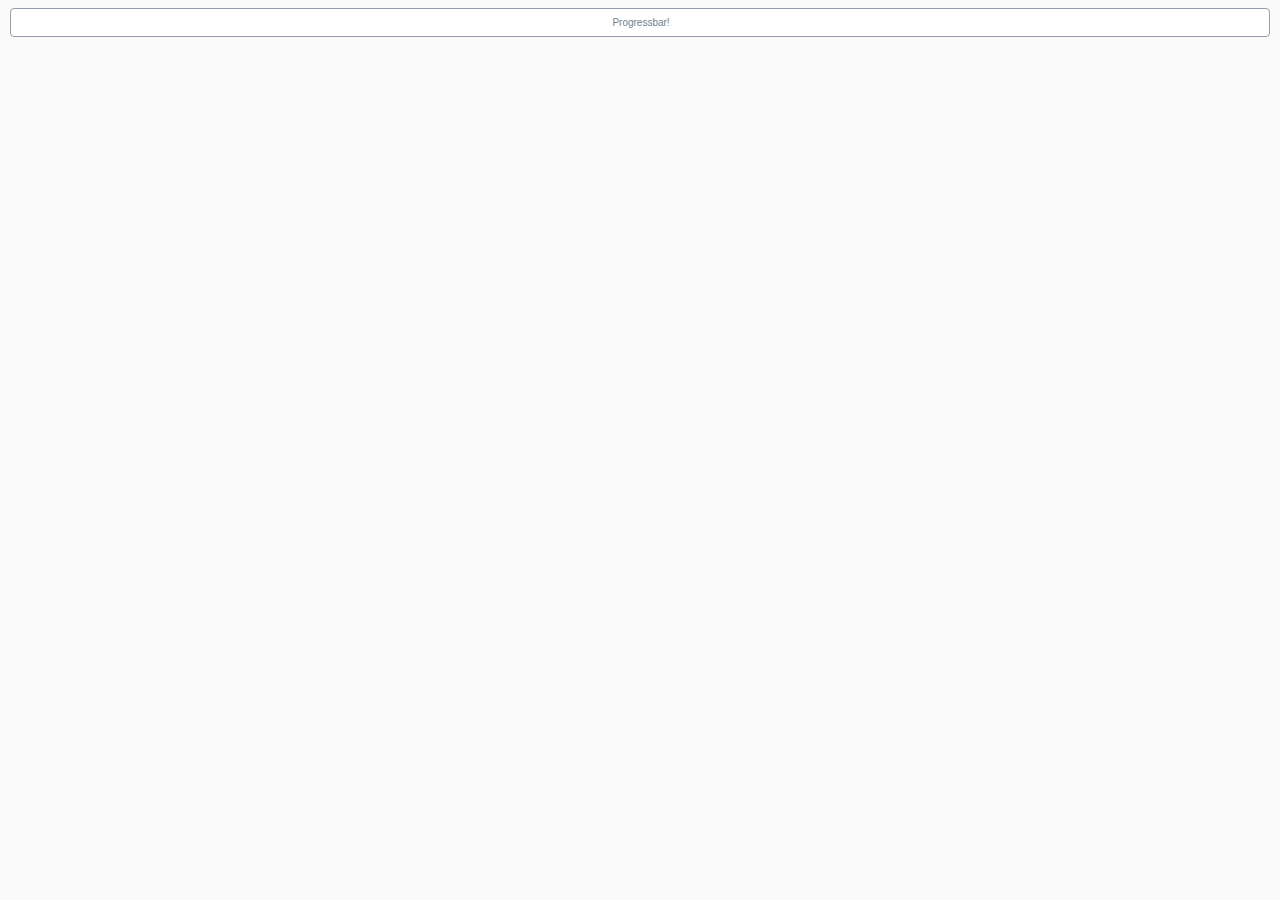
<file: index.html>
﻿<html>
<head>
	<meta http-equiv="Content-Type" content="text/html; charset=utf-8">
	
	<link rel="stylesheet" href="style.css" type="text/css" media="screen">
	<script src="js/jstools.js" type="text/javascript" charset="utf-8"></script>
	<!--<script src="http://raphaeljs.com/raphael.js" type="text/javascript" charset="utf-8"></script>-->
	<script src="js/raphael.js" type="text/javascript" charset="utf-8"></script>
	
	<script src="js/jquery/jquery.js" type="text/javascript" charset="utf-8"></script>
	<script src="js/jquery/jquery.progressbar.js" type="text/javascript" charset="utf-8"></script>
	<script src="js/jquery/jquery.asyncqueue.js" type="text/javascript" charset="utf-8"></script>
	
	<script src="js/Color.js" type="text/javascript" charset="utf-8"></script>
	<script src="js/Polyline.js" type="text/javascript" charset="utf-8"></script>
	<script src="js/ActivityImpl.js" type="text/javascript" charset="utf-8"></script>
	<script src="js/ActivitiRest.js" type="text/javascript" charset="utf-8"></script>
	<script src="js/LineBreakMeasurer.js" type="text/javascript" charset="utf-8"></script>
	<script src="js/ProcessDiagramGenerator.js" type="text/javascript" charset="utf-8"></script>
	<script src="js/ProcessDiagramCanvas.js" type="text/javascript" charset="utf-8"></script>
	
	<style type="text/css" media="screen">
		
	</style>
</head>
<body>
<div class="wrapper">
	<div id="pb1"></div>
	<div id="overlayBox" >
		<div id="diagramBreadCrumbs" class="diagramBreadCrumbs" onmousedown="return false" onselectstart="return false"></div>
		<div id="diagramHolder" class="diagramHolder"></div>
		<div class="diagram-info" id="diagramInfo"></div>
	</div>
</div>
<script language='javascript'>
var DiagramGenerator = {};
var pb1;
$(document).ready(function(){
	console.log("Initialize progress bar");
	pb1 = new $.ProgressBar({
		boundingBox: '#pb1',
		label: 'Progressbar!',
		on: {
			complete: function() {
				console.log("Progress Bar COMPLETE");
				this.set('label', 'complete!');
			},
			valueChange: function(e) {
				this.set('label', e.newVal + '%');
			}
		},
		value: 0
	});
	console.log("Progress bar inited");
	
	ProcessDiagramGenerator.options = {
		/*
		processInstanceHighLightsUrl: "./activiti-rest/process-instance.php?id={processInstanceId}",
		processDefinitionUrl: "./activiti-rest/process-difinition-diagram-layout.php?id={processDefinitionId}",
		processDefinitionByKeyUrl: "./activiti-rest/process-definition.php?id={processDefinitionKey}",
		*/
		diagramBreadCrumbsId: "diagramBreadCrumbs",
		diagramHolderId: "diagramHolder",
		diagramInfoId: "diagramInfo",
		on: {
			click: function(canvas, element, contextObject){
				// ON ELEMENT CLICK
				var mouseEvent = this;
				console.log("[CLICK] mouseEvent: %o, canvas: %o, clicked element: %o, contextObject: %o", mouseEvent, canvas, element, contextObject);
				
				if (contextObject.getProperty("type") == "callActivity") {
					var processDefinitonKey = contextObject.getProperty("processDefinitonKey");
					var processDefinitons = contextObject.getProperty("processDefinitons");
					var processDefiniton = processDefinitons[0];
					console.log("Load callActivity '" + processDefiniton.processDefinitionKey + "', contextObject: ", contextObject);
					
					// Load processDefinition
					ProcessDiagramGenerator.drawDiagram(processDefiniton.processDefinitionId);
				}
			},
			rightClick: function(canvas, element, contextObject){
				// ON ELEMENT RIGHT CLICK
				var mouseEvent = this;
				console.log("[RIGHTCLICK] mouseEvent: %o, canvas: %o, clicked element: %o, contextObject: %o", mouseEvent, canvas, element, contextObject);
			},
			canvasClick: function(canvas, element){
				// ON CANVAS RIGHT CLICK
			},
			canvasRightClick: function(canvas, element){
				// ON CANVAS RIGHT CLICK
			},
			over: function(canvas, element, contextObject){
				// ON ELEMENT OVER
				var mouseEvent = this;
				//console.log("[OVER] mouseEvent: %o, canvas: %o, clicked element: %o, contextObject: %o", mouseEvent, canvas, element, contextObject);
				
				// TODO: show tooltip-window with contextObject info
				ProcessDiagramGenerator.showActivityInfo(contextObject);
			},
			out: function(canvas, element, contextObject){
				// ON ELEMENT OUT
				var mouseEvent = this;
				//console.log("[OUT] mouseEvent: %o, canvas: %o, clicked element: %o, contextObject: %o", mouseEvent, canvas, element, contextObject);
				
				ProcessDiagramGenerator.hideInfo();
			}
		}
	};
	ActivitiRest.options = {
		/*
		processInstanceHighLightsUrl: "http://localhost/diagram-viewer/activiti-rest/process-instance.php?id={processInstanceId}&callback=?",
		processDefinitionUrl: "http://localhost/diagram-viewer/activiti-rest/process-difinition-diagram-layout.php?id={processDefinitionId}&callback=?",
		processDefinitionByKeyUrl: "http://localhost/diagram-viewer/activiti-rest/process-definition.php?id={processDefinitionKey}&callback=?",
		*/
		processInstanceHighLightsUrl: "http://luijee.ru/diagram-viewer/activiti-rest/process-instance.php?id={processInstanceId}&callback=?",
		processDefinitionUrl: "http://luijee.ru/diagram-viewer/activiti-rest/process-difinition-diagram-layout.php?id={processDefinitionId}&callback=?",
		processDefinitionByKeyUrl: "http://luijee.ru/diagram-viewer/activiti-rest/process-definition.php?id={processDefinitionKey}&callback=?"
	};
	
	
	var processDefinitionId = "techCollectionProcess";
	ProcessDiagramGenerator.drawDiagram(processDefinitionId);
});
</script>
</body>
</html>
</file>
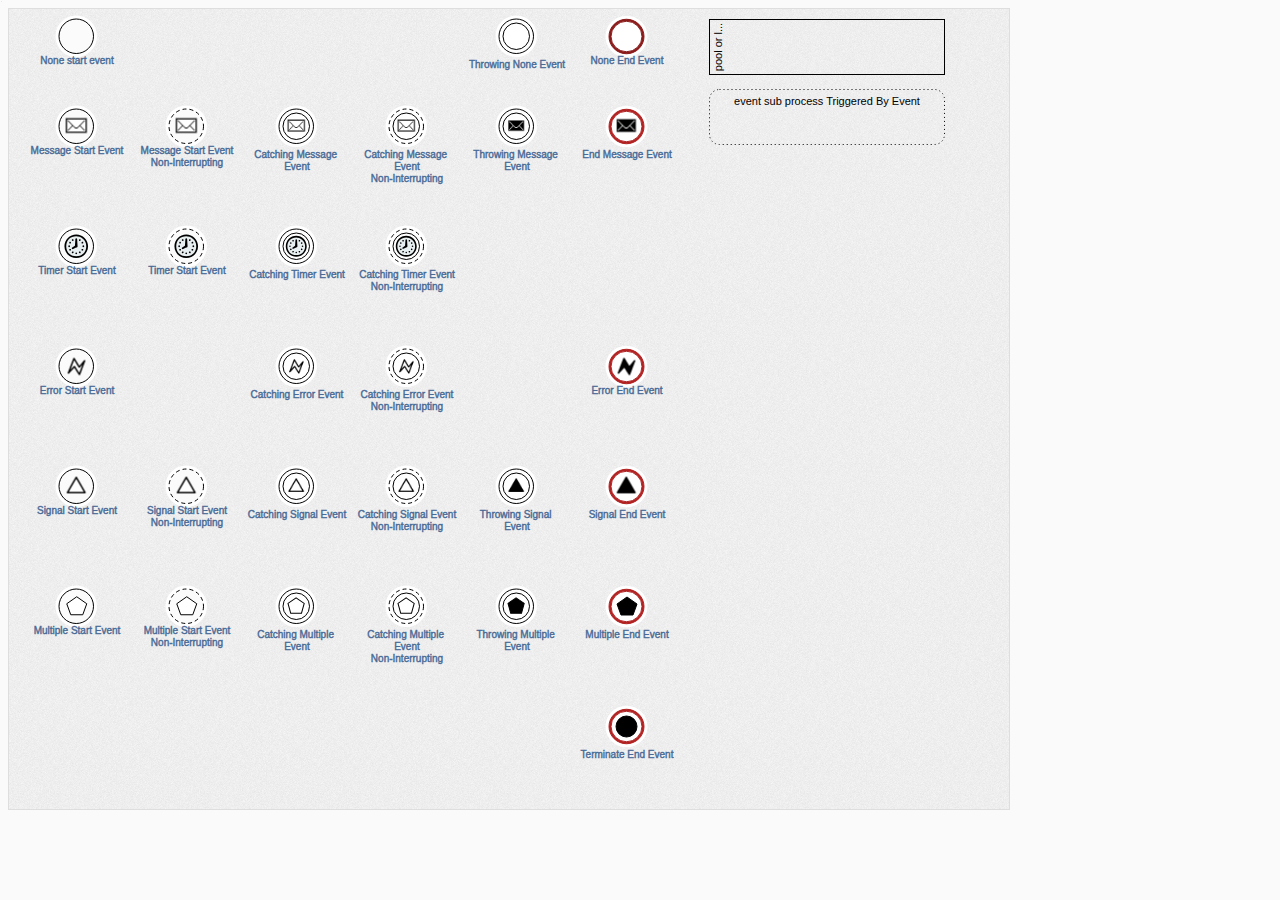
<file: bpmn-elements.html>
﻿<html>
<head>
	<link rel="stylesheet" href="style.css" type="text/css" media="screen">
	<script src="js/jstools.js" type="text/javascript" charset="utf-8"></script>
	<!--<script src="http://raphaeljs.com/raphael.js" type="text/javascript" charset="utf-8"></script>-->
	<script src="js/raphael.js" type="text/javascript" charset="utf-8"></script>
	
	<script src="js/jquery/jquery.js" type="text/javascript" charset="utf-8"></script>
	<script src="js/Color.js" type="text/javascript" charset="utf-8"></script>
	<script src="js/Polyline.js" type="text/javascript" charset="utf-8"></script>
	<script src="js/ActivityImpl.js" type="text/javascript" charset="utf-8"></script>
	<script src="js/LineBreakMeasurer.js" type="text/javascript" charset="utf-8"></script>
	<script src="js/ProcessDiagramGenerator.js" type="text/javascript" charset="utf-8"></script>
	<script src="js/ProcessDiagramCanvas.js" type="text/javascript" charset="utf-8"></script>
	
	<style type="text/css" media="screen">
		#holder {
			h_eight: 250px;
			m_argin: -125px 0 0 -400px;
			w_idth: 800px;
			
			w_idth:1000px;
			h_eight:800px;
			
		}
	</style>
</head>
<body>
	<script language='javascript'>

	$(document).ready(function(){
			//ProcessDiagramCanvas.init(1000, 1000);
			var diagramCanvas = new ProcessDiagramCanvas();
			diagramCanvas.init(1000, 800);
			
			/*
			// HOWTO: rotate arrow
			var c = ProcessDiagramCanvas.g.ellipse(0, 0, 3, 3);
			var s = ProcessDiagramCanvas.g.path("M0 0L10 -30L-10 -30z");
			var angle = -45;
			var targetX= 350, targetY= 241;
			s.transform("t"+targetX+","+targetY+"");
			c.transform("t"+targetX+","+targetY+"");
			s.transform("...r" + angle + " "+0+" "+0);
			*/
			
			/*
			// HOWTO: draw label with align and word wrapping
			var wrapWidth = 60;
			var height=35, width=35, x=20, y=10;
			ProcessDiagramCanvas.drawLabel("ВАСЯН ВАСЯНЫЧ abcdefghigklmnopqrstuvwxyz0123456789abcdefghigklmnopqrstuvwxyz0123456789", x, y, width, height, {wrapWidth: wrapWidth, align: "left"});
			//ProcessDiagramCanvas.drawLabel("abcdef", 500, 50, width, height);
			*/
			
			
			//
			var height=35, width=35, x=50, y=10;
			var label = "None start event";
			var activityImpl = new ActivityImpl({"activityId": "startevent1", "properties": {"name": "", "type": "startEvent"}, "x": x, "y": y, "width": width, "height": height});
			ProcessDiagramGenerator.drawActivity(diagramCanvas, activityImpl);
			var boxX = activityImpl.getX() + .5 + activityImpl.getWidth()/2, boxY = activityImpl.getY() + .5 + activityImpl.getHeight()/* + ICON_PADDING*/;
			diagramCanvas.drawLabel(label, boxX, boxY);
			//
			var height=35, width=35, x=490, y=10;
			var label = "Throwing None Event";
			var activityImpl = new ActivityImpl({"activityId": "intermediateThrowEvent1", "properties": {"name": label, "type": "intermediateThrowEvent"}, "x": x, "y": y, "width": width, "height": height});
			ProcessDiagramGenerator.drawActivity(diagramCanvas, activityImpl);
			//var boxX = activityImpl.getX() + .5 + activityImpl.getWidth()/2, boxY = activityImpl.getY() + .5 + activityImpl.getHeight()/* + ICON_PADDING*/;
			//diagramCanvas.drawLabel(label, boxX, boxY);
			//
			var height=35, width=35, x=600, y=10;
			var label = "None End Event";
			var activityImpl = new ActivityImpl({"activityId": "endEvent1", "properties": {"name": "", "type": "endEvent"}, "x": x, "y": y, "width": width, "height": height});
			ProcessDiagramGenerator.drawActivity(diagramCanvas, activityImpl);
			var boxX = activityImpl.getX() + .5 + activityImpl.getWidth()/2, boxY = activityImpl.getY() + .5 + activityImpl.getHeight()/* + ICON_PADDING*/;
			diagramCanvas.drawLabel(label, boxX, boxY);
			
			//****
			
			//
			var height=35, width=35, x=50, y=100;
			var label = "Message Start Event";
			var isInterrupting = null;
			var name = null;
			var activityImpl = new ActivityImpl({"activityId": "startMessageEvent1", "properties": {"name": "", "type": "startMessageEvent", "isInterrupting": isInterrupting}, "x": x, "y": y, "width": width, "height": height});
			ProcessDiagramGenerator.drawActivity(diagramCanvas, activityImpl);
			var boxX = activityImpl.getX() + .5 + activityImpl.getWidth()/2, boxY = activityImpl.getY() + .5 + activityImpl.getHeight()/* + ICON_PADDING*/;
			diagramCanvas.drawLabel(label, boxX, boxY);
			//
			var height=35, width=35, x=160, y=100;
			var label = "Message Start Event\nNon-Interrupting";
			var isInterrupting = false;
			var name = null;
			var activityImpl = new ActivityImpl({"activityId": "startMessageEvent2", "properties": {"name": "", "type": "startMessageEvent", "isInterrupting": isInterrupting}, "x": x, "y": y, "width": width, "height": height});
			ProcessDiagramGenerator.drawActivity(diagramCanvas, activityImpl);
			var boxX = activityImpl.getX() + .5 + activityImpl.getWidth()/2, boxY = activityImpl.getY() + .5 + activityImpl.getHeight()/* + ICON_PADDING*/;
			diagramCanvas.drawLabel(label, boxX, boxY);
			//
			var height=35, width=35, x=270, y=100;
			var label = "Catching Message Event";
			var isInterrupting = null;
			var name = null;
			var activityImpl = new ActivityImpl({"activityId": "intermediateMessageCatch1", "properties": {"name": label, "type": "intermediateMessageCatch", "isInterrupting": isInterrupting}, "x": x, "y": y, "width": width, "height": height});
			ProcessDiagramGenerator.drawActivity(diagramCanvas, activityImpl);
			//var boxX = activityImpl.getX() + .5 + activityImpl.getWidth()/2, boxY = activityImpl.getY() + .5 + activityImpl.getHeight()/* + ICON_PADDING*/;
			//diagramCanvas.drawLabel(label, boxX, boxY);
			//
			var height=35, width=35, x=380, y=100;
			var label = "Catching Message Event\nNon-Interrupting";
			var isInterrupting = false;
			var name = null;
			var activityImpl = new ActivityImpl({"activityId": "intermediateMessageCatch2", "properties": {"name": label, "type": "intermediateMessageCatch", "isInterrupting": isInterrupting}, "x": x, "y": y, "width": width, "height": height});
			ProcessDiagramGenerator.drawActivity(diagramCanvas, activityImpl);
			//ProcessDiagramCanvas.drawCatchingMessageEvent(x, y, width, height, isInterrupting, name);
			//ProcessDiagramCanvas.drawLabel(label, x, y, width, height, {wrapWidth: 60});
			//
			var height=35, width=35, x=490, y=100;
			var label = "Throwing Message Event";
			var name = null;
			var activityImpl = new ActivityImpl({"activityId": "intermediateMessageThrow1", "properties": {"name": label, "type": "intermediateMessageThrow"}, "x": x, "y": y, "width": width, "height": height});
			ProcessDiagramGenerator.drawActivity(diagramCanvas, activityImpl);
			//ProcessDiagramCanvas.drawThrowingMessageEvent(x, y, width, height, name);
			//ProcessDiagramCanvas.drawLabel(label, x, y, width, height, {wrapWidth: 60});
			//
			var height=35, width=35, x=600, y=100;
			var label = "End Message Event";
			var name = null;
			var activityImpl = new ActivityImpl({"activityId": "messageEndEvent1", "properties": {"name": label, "type": "messageEndEvent"}, "x": x, "y": y, "width": width, "height": height});
			ProcessDiagramGenerator.drawActivity(diagramCanvas, activityImpl);
			//ProcessDiagramCanvas.drawMessageEndEvent(x, y, width, height, name);
			//ProcessDiagramCanvas.drawLabel(label, x, y, width, height, {wrapWidth: 60});
			
			//****
			
			//
			var height=35, width=35, x=50, y=220;
			var label = "Timer Start Event";
			var name = null;
			var isInterrupting = null;
			var activityImpl = new ActivityImpl({"activityId": "startTimerEvent1", "properties": {"name": label, "type": "startTimerEvent", "isInterrupting": isInterrupting}, "x": x, "y": y, "width": width, "height": height});
			ProcessDiagramGenerator.drawActivity(diagramCanvas, activityImpl);
			var boxX = activityImpl.getX() + .5 + activityImpl.getWidth()/2, boxY = activityImpl.getY() + .5 + activityImpl.getHeight()/* + ICON_PADDING*/;
			diagramCanvas.drawLabel(label, boxX, boxY);
			//ProcessDiagramCanvas.drawTimerStartEvent(x, y, width, height, isInterrupting, name);
			//ProcessDiagramCanvas.drawLabel(label, x, y, width, height, {wrapWidth: 60});
			//
			var height=35, width=35, x=160, y=220;
			var label = "Timer Start Event";
			var name = null;
			var isInterrupting = false;
			var activityImpl = new ActivityImpl({"activityId": "startTimerEvent2", "properties": {"name": label, "type": "startTimerEvent", "isInterrupting": isInterrupting}, "x": x, "y": y, "width": width, "height": height});
			ProcessDiagramGenerator.drawActivity(diagramCanvas, activityImpl);
			var boxX = activityImpl.getX() + .5 + activityImpl.getWidth()/2, boxY = activityImpl.getY() + .5 + activityImpl.getHeight()/* + ICON_PADDING*/;
			diagramCanvas.drawLabel(label, boxX, boxY);
			//ProcessDiagramCanvas.drawTimerStartEvent(x, y, width, height, isInterrupting, name);
			//ProcessDiagramCanvas.drawLabel(label, x, y, width, height, {wrapWidth: 60});
			//
			var height=35, width=35, x=270, y=220;
			var label = "Catching Timer Event";
			var name = null;
			var isInterrupting = null;
			var activityImpl = new ActivityImpl({"activityId": "boundaryTimer1", "properties": {"name": label, "type": "boundaryTimer", "isInterrupting": isInterrupting}, "x": x, "y": y, "width": width, "height": height});
			ProcessDiagramGenerator.drawActivity(diagramCanvas, activityImpl);
			//ProcessDiagramCanvas.drawCatchingTimerEvent(x, y, width, height, isInterrupting, name);
			//ProcessDiagramCanvas.drawLabel(label, x, y, width, height, {wrapWidth: 60});
			//
			var height=35, width=35, x=380, y=220;
			var label = "Catching Timer Event\nNon-Interrupting";
			var name = null;
			var isInterrupting = false;
			var activityImpl = new ActivityImpl({"activityId": "boundaryTimer2", "properties": {"name": label, "type": "boundaryTimer", "isInterrupting": isInterrupting}, "x": x, "y": y, "width": width, "height": height});
			ProcessDiagramGenerator.drawActivity(diagramCanvas, activityImpl);
			//ProcessDiagramCanvas.drawCatchingTimerEvent(x, y, width, height, isInterrupting, name);
			//ProcessDiagramCanvas.drawLabel(label, x, y, width, height, {wrapWidth: 60});
			
			//****
			
			//
			var height=35, width=35, x=50, y=340;
			var label = "Error Start Event";
			var name = null;
			var activityImpl = new ActivityImpl({"activityId": "errorStartEvent1", "properties": {"name": "", "type": "errorStartEvent"}, "x": x, "y": y, "width": width, "height": height});
			ProcessDiagramGenerator.drawActivity(diagramCanvas, activityImpl);
			var boxX = activityImpl.getX() + .5 + activityImpl.getWidth()/2, boxY = activityImpl.getY() + .5 + activityImpl.getHeight()/* + ICON_PADDING*/;
			diagramCanvas.drawLabel(label, boxX, boxY);
			//ProcessDiagramCanvas.drawErrorStartEvent(x, y, width, height, name);
			//ProcessDiagramCanvas.drawLabel(label, x, y, width, height, {wrapWidth: 60});
			//
			var height=35, width=35, x=270, y=340;
			var label = "Catching Error Event";
			var name = null;
			var isInterrupting = null;
			var activityImpl = new ActivityImpl({"activityId": "boundaryError1", "properties": {"name": label, "type": "boundaryError", "isInterrupting": isInterrupting}, "x": x, "y": y, "width": width, "height": height});
			ProcessDiagramGenerator.drawActivity(diagramCanvas, activityImpl);
			//ProcessDiagramCanvas.drawCatchingErrorEvent(x, y, width, height, isInterrupting, name);
			//ProcessDiagramCanvas.drawLabel(label, x, y, width, height, {wrapWidth: 60});
			//
			var height=35, width=35, x=380, y=340;
			var label = "Catching Error Event\nNon-Interrupting";
			var name = null;
			var isInterrupting = false;
			var activityImpl = new ActivityImpl({"activityId": "boundaryError2", "properties": {"name": label, "type": "boundaryError", "isInterrupting": isInterrupting}, "x": x, "y": y, "width": width, "height": height});
			ProcessDiagramGenerator.drawActivity(diagramCanvas, activityImpl);
			//ProcessDiagramCanvas.drawCatchingErrorEvent(x, y, width, height, isInterrupting, name);
			//ProcessDiagramCanvas.drawLabel(label, x, y, width, height, {wrapWidth: 60});
			//
			var height=35, width=35, x=600, y=340;
			var label = "Error End Event";
			var name = null;
			var activityImpl = new ActivityImpl({"activityId": "errorEndEvent1", "properties": {"name": "", "type": "errorEndEvent"}, "x": x, "y": y, "width": width, "height": height});
			ProcessDiagramGenerator.drawActivity(diagramCanvas, activityImpl);
			var boxX = activityImpl.getX() + .5 + activityImpl.getWidth()/2, boxY = activityImpl.getY() + .5 + activityImpl.getHeight()/* + ICON_PADDING*/;
			diagramCanvas.drawLabel(label, boxX, boxY);
			//ProcessDiagramCanvas.drawErrorEndEvent(x, y, width, height, name);
			//ProcessDiagramCanvas.drawLabel(label, x, y, width, height, {wrapWidth: 60});
			
			//****
			//
			var height=35, width=35, x=50, y=460;
			var label = "Signal Start Event";
			var isInterrupting = null;
			var name = null;
			var activityImpl = new ActivityImpl({"activityId": "startSignalEvent1", "properties": {"name": label, "type": "startSignalEvent", "isInterrupting": isInterrupting}, "x": x, "y": y, "width": width, "height": height});
			ProcessDiagramGenerator.drawActivity(diagramCanvas, activityImpl);
			var boxX = activityImpl.getX() + .5 + activityImpl.getWidth()/2, boxY = activityImpl.getY() + .5 + activityImpl.getHeight()/* + ICON_PADDING*/;
			diagramCanvas.drawLabel(label, boxX, boxY);
			//ProcessDiagramCanvas.drawSignalStartEvent(x, y, width, height, isInterrupting, name);
			//ProcessDiagramCanvas.drawLabel(label, x, y, width, height, {wrapWidth: 60});
			//
			var height=35, width=35, x=160, y=460;
			var label = "Signal Start Event\nNon-Interrupting";
			var isInterrupting = false;
			var name = null;
			var activityImpl = new ActivityImpl({"activityId": "startSignalEvent2", "properties": {"name": label, "type": "startSignalEvent", "isInterrupting": isInterrupting}, "x": x, "y": y, "width": width, "height": height});
			ProcessDiagramGenerator.drawActivity(diagramCanvas, activityImpl);
			var boxX = activityImpl.getX() + .5 + activityImpl.getWidth()/2, boxY = activityImpl.getY() + .5 + activityImpl.getHeight()/* + ICON_PADDING*/;
			diagramCanvas.drawLabel(label, boxX, boxY);
			//ProcessDiagramCanvas.drawSignalStartEvent(x, y, width, height, isInterrupting, name);
			//ProcessDiagramCanvas.drawLabel(label, x, y, width, height, {wrapWidth: 60});
			//
			var height=35, width=35, x=270, y=460;
			var label = "Catching Signal Event";
			var isInterrupting = null;
			var name = null;
			var activityImpl = new ActivityImpl({"activityId": "intermediateSignalCatch1", "properties": {"name": label, "type": "intermediateSignalCatch", "isInterrupting": isInterrupting}, "x": x, "y": y, "width": width, "height": height});
			ProcessDiagramGenerator.drawActivity(diagramCanvas, activityImpl);
			//ProcessDiagramCanvas.drawCatchingSignalEvent(x, y, width, height, isInterrupting, name);
			//ProcessDiagramCanvas.drawLabel(label, x, y, width, height, {wrapWidth: 60});
			//
			var height=35, width=35, x=380, y=460;
			var label = "Catching Signal Event\nNon-Interrupting";
			var isInterrupting = false;
			var name = null;
			var activityImpl = new ActivityImpl({"activityId": "intermediateSignalCatch2", "properties": {"name": label, "type": "intermediateSignalCatch", "isInterrupting": isInterrupting}, "x": x, "y": y, "width": width, "height": height});
			ProcessDiagramGenerator.drawActivity(diagramCanvas, activityImpl);
			//ProcessDiagramCanvas.drawCatchingSignalEvent(x, y, width, height, isInterrupting, name);
			//ProcessDiagramCanvas.drawLabel(label, x, y, width, height, {wrapWidth: 60});
			//
			var height=35, width=35, x=490, y=460;
			var label = "Throwing Signal Event";
			var isInterrupting = null;
			var name = null;
			var activityImpl = new ActivityImpl({"activityId": "intermediateSignalThrow1", "properties": {"name": label, "type": "intermediateSignalThrow", "isInterrupting": isInterrupting}, "x": x, "y": y, "width": width, "height": height});
			ProcessDiagramGenerator.drawActivity(diagramCanvas, activityImpl);
			//var boxX = activityImpl.getX() + .5 + activityImpl.getWidth()/2, boxY = activityImpl.getY() + .5 + activityImpl.getHeight()/* + ICON_PADDING*/;
			//diagramCanvas.drawLabel(label, boxX, boxY);
			//ProcessDiagramCanvas.drawThrowingSignalEvent(x, y, width, height, isInterrupting, name);
			//ProcessDiagramCanvas.drawLabel(label, x, y, width, height, {wrapWidth: 60});
			//
			var height=35, width=35, x=600, y=460;
			var label = "Signal End Event";
			var name = null;
			var activityImpl = new ActivityImpl({"activityId": "signalEndEvent1", "properties": {"name": label, "type": "signalEndEvent"}, "x": x, "y": y, "width": width, "height": height});
			ProcessDiagramGenerator.drawActivity(diagramCanvas, activityImpl);
			//ProcessDiagramCanvas.drawSignalEndEvent(x, y, width, height, name);
			//ProcessDiagramCanvas.drawLabel(label, x, y, width, height, {wrapWidth: 60});
			
			//****
			//
			var height=35, width=35, x=50, y=580;
			var label = "Multiple Start Event";
			var isInterrupting = null;
			var name = null;
			var activityImpl = new ActivityImpl({"activityId": "startMultipleEvent1", "properties": {"name": label, "type": "startMultipleEvent", "isInterrupting": isInterrupting}, "x": x, "y": y, "width": width, "height": height});
			ProcessDiagramGenerator.drawActivity(diagramCanvas, activityImpl);
			var boxX = activityImpl.getX() + .5 + activityImpl.getWidth()/2, boxY = activityImpl.getY() + .5 + activityImpl.getHeight()/* + ICON_PADDING*/;
			diagramCanvas.drawLabel(label, boxX, boxY);
			//ProcessDiagramCanvas.drawMultipleStartEvent(x, y, width, height, isInterrupting, name);
			//ProcessDiagramCanvas.drawLabel(label, x, y, width, height, {wrapWidth: 60});
			//
			var height=35, width=35, x=160, y=580;
			var label = "Multiple Start Event\nNon-Interrupting";
			var isInterrupting = false;
			var name = null;
			var activityImpl = new ActivityImpl({"activityId": "startMultipleEvent2", "properties": {"name": label, "type": "startMultipleEvent", "isInterrupting": isInterrupting}, "x": x, "y": y, "width": width, "height": height});
			ProcessDiagramGenerator.drawActivity(diagramCanvas, activityImpl);
			var boxX = activityImpl.getX() + .5 + activityImpl.getWidth()/2, boxY = activityImpl.getY() + .5 + activityImpl.getHeight()/* + ICON_PADDING*/;
			diagramCanvas.drawLabel(label, boxX, boxY);
			//ProcessDiagramCanvas.drawMultipleStartEvent(x, y, width, height, isInterrupting, name);
			//ProcessDiagramCanvas.drawLabel(label, x, y, width, height, {wrapWidth: 60});
			//
			var height=35, width=35, x=270, y=580;
			var label = "Catching Multiple Event";
			var isInterrupting = null;
			var name = null;
			var activityImpl = new ActivityImpl({"activityId": "intermediateMultipleCatch1", "properties": {"name": label, "type": "intermediateMultipleCatch", "isInterrupting": isInterrupting}, "x": x, "y": y, "width": width, "height": height});
			ProcessDiagramGenerator.drawActivity(diagramCanvas, activityImpl);
			//ProcessDiagramCanvas.drawCatchingMultipleEvent(x, y, width, height, isInterrupting, name);
			//ProcessDiagramCanvas.drawLabel(label, x, y, width, height, {wrapWidth: 60});
			//
			var height=35, width=35, x=380, y=580;
			var label = "Catching Multiple Event\nNon-Interrupting";
			var isInterrupting = false;
			var name = null;
			var activityImpl = new ActivityImpl({"activityId": "intermediateMultipleCatch2", "properties": {"name": label, "type": "intermediateMultipleCatch", "isInterrupting": isInterrupting}, "x": x, "y": y, "width": width, "height": height});
			ProcessDiagramGenerator.drawActivity(diagramCanvas, activityImpl);
			//ProcessDiagramCanvas.drawCatchingMultipleEvent(x, y, width, height, isInterrupting, name);
			//ProcessDiagramCanvas.drawLabel(label, x, y, width, height, {wrapWidth: 60});
			//
			var height=35, width=35, x=490, y=580;
			var label = "Throwing Multiple Event";
			var isInterrupting = null;
			var name = null;
			var activityImpl = new ActivityImpl({"activityId": "intermediateMultipleThrow1", "properties": {"name": label, "type": "intermediateMultipleThrow", "isInterrupting": isInterrupting}, "x": x, "y": y, "width": width, "height": height});
			ProcessDiagramGenerator.drawActivity(diagramCanvas, activityImpl);
			//ProcessDiagramCanvas.drawThrowingMultipleEvent(x, y, width, height, isInterrupting, name);
			//ProcessDiagramCanvas.drawLabel(label, x, y, width, height, {wrapWidth: 60});
			//
			var height=35, width=35, x=600, y=580;
			var label = "Multiple End Event";
			var name = null;
			var activityImpl = new ActivityImpl({"activityId": "multipleEndEvent1", "properties": {"name": label, "type": "multipleEndEvent"}, "x": x, "y": y, "width": width, "height": height});
			ProcessDiagramGenerator.drawActivity(diagramCanvas, activityImpl);
			//ProcessDiagramCanvas.drawMultipleEndEvent(x, y, width, height, name);
			//ProcessDiagramCanvas.drawLabel(label, x, y, width, height, {wrapWidth: 60});
			
			//****
			//
			var height=35, width=35, x=600, y=700;
			var label = "Terminate End Event";
			var name = null;
			var activityImpl = new ActivityImpl({"activityId": "terminateEndEvent1", "properties": {"name": label, "type": "terminateEndEvent"}, "x": x, "y": y, "width": width, "height": height});
			ProcessDiagramGenerator.drawActivity(diagramCanvas, activityImpl);
			//ProcessDiagramCanvas.drawTerminateEndEvent(x, y, width, height);
			//ProcessDiagramCanvas.drawLabel(label, x, y, width, height, {wrapWidth: 60});
			
			
			
			
			//
			var height=55, width=235, x=700, y=10;
			var name = "pool or lane";
			diagramCanvas.drawPoolOrLane(x, y, width, height, name);
			//
			var height=55, width=235, x=700, y=80;
			var name = "event sub process Triggered By Event";
			var isTriggeredByEvent = true;
			diagramCanvas.drawExpandedSubProcess(name, x, y, width, height, isTriggeredByEvent);
			//
			var height=55, width=235, x=700, y=150;
			var name = "expanded sub process not TriggeredByEvent";
			var isTriggeredByEvent = false;
			var activityImpl = new ActivityImpl({"activityId": "expandedSubProcess1", "properties": {"name": name, "type": "subProcess", "collapsed":true}, "x": x, "y": y, "width": width, "height": height});
			ProcessDiagramGenerator.drawActivity(diagramCanvas, activityImpl);
			
			/*diagramCanvas.drawExpandedSubProcess(name, x, y, width, height, isTriggeredByEvent);
			var multiInstanceSequential=false, multiInstanceParallel=false, collapsed=true;
			diagramCanvas.drawActivityMarkers(x, y, width, height, multiInstanceSequential,
				multiInstanceParallel, collapsed);*/
			//
			var height=55, width=235, x=700, y=220;
			var name = "Collapsed Sub Process";
			var activityImpl = new ActivityImpl({"activityId": "collapsedSubProcess1", "properties": {"name": name, "type": "subProcess", "multiInstance":"sequential", "isExpanded": false}, "x": x, "y": y, "width": width, "height": height});
			ProcessDiagramGenerator.drawActivity(diagramCanvas, activityImpl);
			/* 
			//var isTriggeredByEvent = false;
			diagramCanvas.drawCollapsedSubProcess(name, x, y, width, height, isTriggeredByEvent);
			var multiInstanceSequential=true, multiInstanceParallel=false, collapsed=false;
			diagramCanvas.drawActivityMarkers(x, y, width, height, multiInstanceSequential,
				multiInstanceParallel, collapsed);*/
			//
			var height=55, width=235, x=700, y=290;
			var name = "Collapsed Call Activity";
			var activityImpl = new ActivityImpl({"activityId": "collapsedCallActivity1", "properties": {"name": name, "type": "callActivity", "multiInstance":"parrallel"}, "x": x, "y": y, "width": width, "height": height});
			ProcessDiagramGenerator.drawActivity(diagramCanvas, activityImpl);
			/*diagramCanvas.drawCollapsedCallActivity(name, x, y, width, height);
			var multiInstanceSequential=false, multiInstanceParallel=true, collapsed=false;
			diagramCanvas.drawActivityMarkers(x, y, width, height, multiInstanceSequential,
				multiInstanceParallel, collapsed);*/
			//
			var height=40, width=40, x=700, y=360;
			var label = "Parallel Gateway";
			var name = null;
			var activityImpl = new ActivityImpl({"activityId": "parallelGateway1", "properties": {"name": label, "type": "parallelGateway"}, "x": x, "y": y, "width": width, "height": height});
			ProcessDiagramGenerator.drawActivity(diagramCanvas, activityImpl);
			//diagramCanvas.drawParallelGateway(x, y, width, height);
			//
			var height=40, width=40, x=770, y=360;
			var label = "Exclusive Gateway";
			var name = null;
			var activityImpl = new ActivityImpl({"activityId": "exclusiveGateway1", "properties": {"name": label, "type": "exclusiveGateway"}, "x": x, "y": y, "width": width, "height": height});
			ProcessDiagramGenerator.drawActivity(diagramCanvas, activityImpl);
			//
			var height=40, width=40, x=830, y=360;
			var label = "Inclusive Gateway";
			var name = null;
			var activityImpl = new ActivityImpl({"activityId": "inclusiveGateway1", "properties": {"name": label, "type": "inclusiveGateway"}, "x": x, "y": y, "width": width, "height": height});
			ProcessDiagramGenerator.drawActivity(diagramCanvas, activityImpl);
			//
			var height=40, width=40, x=900, y=360;
			var label = "Event Based Gateway";
			var name = null;
			var activityImpl = new ActivityImpl({"activityId": "eventBasedGateway1", "properties": {"name": label, "type": "eventBasedGateway"}, "x": x, "y": y, "width": width, "height": height});
			ProcessDiagramGenerator.drawActivity(diagramCanvas, activityImpl);
			
			//
			diagramCanvas.contextObject = null;
			var waypoints = [ {x: "700",	y: "420"}, {x: "800",	y: "405"}, {x: "870",	y: "435"}, {x: "940",	y: "420"} ];
			var conditional=false, isDefault = false, hightLighed=false;
			diagramCanvas.drawSequenceflowWithoutArrow(waypoints, conditional, isDefault, hightLighed);
			//
			var waypoints = [ {x: "700",	y: "450"}, {x: "800",	y: "435"}, {x: "870",	y: "465"}, {x: "940",	y: "450"} ];
			var conditional=false, isDefault = false, hightLighed=false;
			diagramCanvas.drawSequenceflow(waypoints, conditional, isDefault, hightLighed);
			//
			var waypoints = [ {x: "700",	y: "480"}, {x: "800",	y: "465"}, {x: "870",	y: "495"}, {x: "940",	y: "480"} ];
			var conditional=true, isDefault = false, hightLighed=false;
			diagramCanvas.drawSequenceflow(waypoints, conditional, isDefault, hightLighed);
			//
			var waypoints = [ {x: "700",	y: "510"}, {x: "800",	y: "495"}, {x: "870",	y: "525"}, {x: "940",	y: "510"} ];
			var conditional=false, isDefault = true, hightLighed=false;
			diagramCanvas.drawSequenceflow(waypoints, conditional, isDefault, hightLighed);
			//
			var waypoints = [ {x: "700",	y: "540"}, {x: "800",	y: "525"}, {x: "870",	y: "555"}, {x: "940",	y: "540"} ];
			var conditional=false, isDefault = true, hightLighed=true;
			diagramCanvas.drawSequenceflow(waypoints, conditional, isDefault, hightLighed);
			//
			var waypoints = [ {x: "700",	y: "570"}, {x: "800",	y: "555"}, {x: "870",	y: "585"}, {x: "940",	y: "570"} ];
			var conditional=false, isDefault = false, hightLighed=false;
			diagramCanvas.drawMessageflow(waypoints, hightLighed);
			//
			var waypoints = [ {x: "700",	y: "600"}, {x: "800",	y: "585"}, {x: "870",	y: "615"}, {x: "940",	y: "600"} ];
			var conditional=false, isDefault = false, hightLighed=false;
			var withArrowHead = false;
			diagramCanvas.drawAssociation(waypoints, withArrowHead, hightLighed);
			//
			var waypoints = [ {x: "700",	y: "630"}, {x: "800",	y: "615"}, {x: "870",	y: "645"}, {x: "940",	y: "630"} ];
			var conditional=false, isDefault = false, hightLighed=false;
			var withArrowHead = true;
			diagramCanvas.drawAssociation(waypoints, withArrowHead, hightLighed);
			
			var height=55, width=235, x=700, y=670;
			var name = "User Task";
			var activityImpl = new ActivityImpl({"activityId": "userTask1", "properties": {"name": name, "type": "userTask"}, "x": x, "y": y, "width": width, "height": height});
			ProcessDiagramGenerator.drawActivity(diagramCanvas, activityImpl);
			//diagramCanvas.drawUserTask("User Task", x, y, width, height);
			
			var height=55, width=235, x=700, y=740;
			var name = "Script Task";
			var activityImpl = new ActivityImpl({"activityId": "scriptTask1", "properties": {"name": name, "type": "scriptTask"}, "x": x, "y": y, "width": width, "height": height});
			ProcessDiagramGenerator.drawActivity(diagramCanvas, activityImpl);
			//diagramCanvas.drawScriptTask("Script Task", x, y, width, height);
			
		});
	</script>
	<div style="float:left; border:1px solid #dedede;">
		<div id="holder"></div>
	</div>
</body>
</html>
</file>
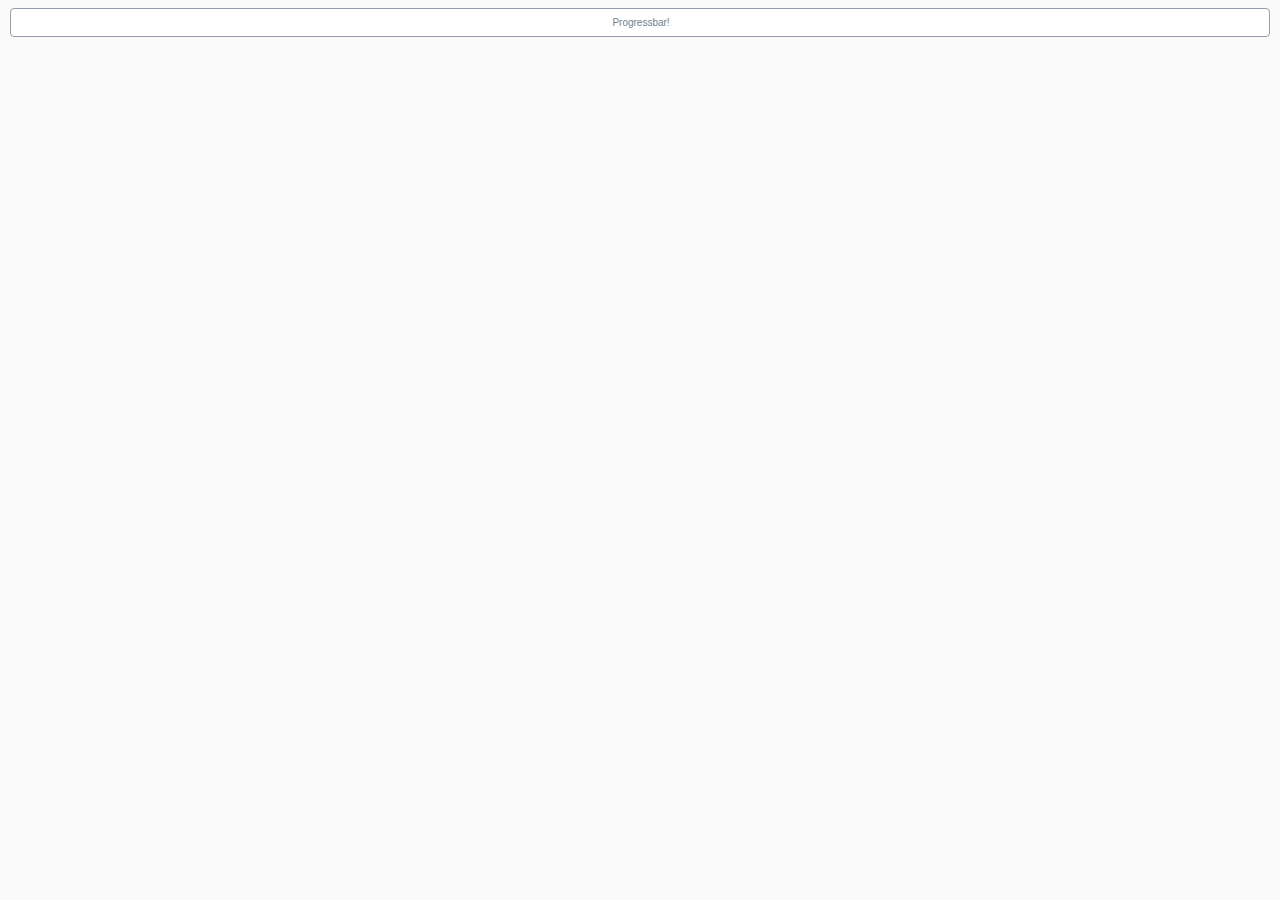
<file: index_jsonp.html>
﻿<html>
<head>
	<meta http-equiv="Content-Type" content="text/html; charset=utf-8">
	
	<link rel="stylesheet" href="style.css" type="text/css" media="screen">
	<!--<script src="http://raphaeljs.com/raphael.js" type="text/javascript" charset="utf-8"></script>-->
	<script src="js/raphael.js" type="text/javascript" charset="utf-8"></script>
	
	<script src="js/jquery/jquery.js" type="text/javascript" charset="utf-8"></script>
	<script src="js/jquery/jquery.progressbar.js" type="text/javascript" charset="utf-8"></script>
	<script src="js/jquery/jquery.asyncqueue.js" type="text/javascript" charset="utf-8"></script>
	
	<script src="js/Color.js" type="text/javascript" charset="utf-8"></script>
	<script src="js/Polyline.js" type="text/javascript" charset="utf-8"></script>
	<script src="js/ActivityImpl.js" type="text/javascript" charset="utf-8"></script>
	<script src="js/ActivitiRest.js" type="text/javascript" charset="utf-8"></script>
	<script src="js/LineBreakMeasurer.js" type="text/javascript" charset="utf-8"></script>
	<script src="js/ProcessDiagramGenerator_jsonp.js" type="text/javascript" charset="utf-8"></script>
	<script src="js/ProcessDiagramCanvas.js" type="text/javascript" charset="utf-8"></script>
	
	<style type="text/css" media="screen">
		
	</style>
</head>
<body>
<div class="wrapper">
	<div id="pb1"></div>
	<div id="overlayBox" >
		<div id="diagramBreadCrumbs" class="diagramBreadCrumbs" onmousedown="return false" onselectstart="return false"></div>
		<div id="diagramHolder" class="diagramHolder"></div>
		<div class="diagram-info" id="diagramInfo"></div>
	</div>
</div>
<script language='javascript'>
var DiagramGenerator = {};
var pb1;
$(document).ready(function(){
	var diagrams = [];
	diagrams.push("techCollectionProcess");
	
	console.log("Initialize progress bar");
	pb1 = new $.ProgressBar({
		boundingBox: '#pb1',
		label: 'Progressbar!',
		on: {
			complete: function() {
				console.log("Progress Bar COMPLETE");
				this.set('label', 'complete!');
			},
			valueChange: function(e) {
				this.set('label', e.newVal + '%');
			}
		},
		value: 0
	});
	console.log("Progress bar inited");
	
	ProcessDiagramGenerator.options = {
		/*
		processInstanceHighLightsUrl: "./activiti-rest/process-instance.php?id={processInstanceId}",
		processDefinitionUrl: "./activiti-rest/process-difinition-diagram-layout.php?id={processDefinitionId}",
		processDefinitionByKeyUrl: "./activiti-rest/process-definition.php?id={processDefinitionKey}",
		*/
		diagramBreadCrumbsId: "diagramBreadCrumbs",
		diagramHolderId: "diagramHolder",
		diagramInfoId: "diagramInfo",
	};
	ActivitiRest.options = {
		processInstanceHighLightsUrl: "http://localhost/diagram-viewer/activiti-rest/process-instance.php?id={processInstanceId}&callback=?",
		processDefinitionUrl: "http://localhost/diagram-viewer/activiti-rest/process-difinition-diagram-layout.php?id={processDefinitionId}&callback=?",
		processDefinitionByKeyUrl: "http://localhost/diagram-viewer/activiti-rest/process-definition.php?id={processDefinitionKey}&callback=?",
	};
	
	
	var processDefinitionId = "techCollectionProcess";
		ProcessDiagramGenerator.drawDiagram(processDefinitionId);
	setTimeout(function(processDefinitionId) {
	}(processDefinitionId));
	
	/*
	// Draw all diagrams from list
	for (var i in diagrams) {
		var processDefinitionId = diagrams[i];
		console.log("diagramKey: " + processDefinitionId);
		
		//pb1.set('value', 0);
		
		setTimeout(function(processDefinitionId) {
			ProcessDiagramGenerator.drawDiagram(processDefinitionId);
		}(processDefinitionId));
	}
	*/

});


</script>
</body>
</html>
</file>
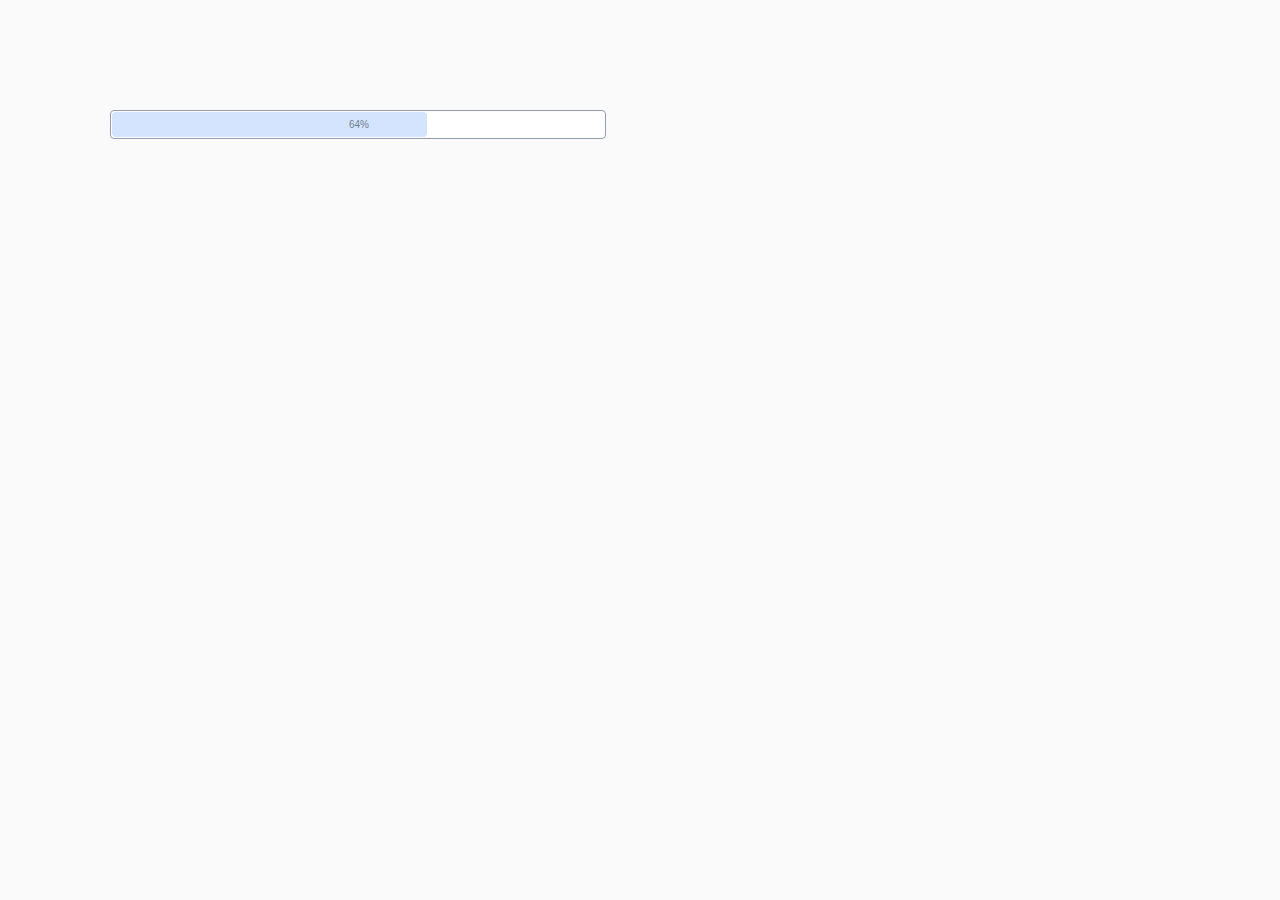
<file: test_async_progress.html>
﻿<html>
<head>
	<meta http-equiv="Content-Type" content="text/html; charset=utf-8">
	
	<link rel="stylesheet" href="style.css" type="text/css" media="screen">
	<!--<script src="http://raphaeljs.com/raphael.js" type="text/javascript" charset="utf-8"></script>-->
	<script src="js/raphael.js" type="text/javascript" charset="utf-8"></script>
	
	<script src="js/jquery/jquery.js" type="text/javascript" charset="utf-8"></script>
	<script src="js/jquery/jquery.progressbar.js" type="text/javascript" charset="utf-8"></script>
	<script src="js/jquery/jquery.asyncqueue.js" type="text/javascript" charset="utf-8"></script>
	
	<script src="js/Color.js" type="text/javascript" charset="utf-8"></script>
	<script src="js/Polyline.js" type="text/javascript" charset="utf-8"></script>
	<script src="js/ActivityImpl.js" type="text/javascript" charset="utf-8"></script>
	<script src="js/LineBreakMeasurer.js" type="text/javascript" charset="utf-8"></script>
	<script src="js/ProcessDiagramGenerator.js" type="text/javascript" charset="utf-8"></script>
	<script src="js/ProcessDiagramCanvas.js" type="text/javascript" charset="utf-8"></script>
	
	<style type="text/css" media="screen">
		
	</style>
</head>
<body>
<div class="wrapper">
	<div style="top: 100px; left:100px; position: absolute; width: 500px;">
		<div id="pb1"></div>
	</div>
</div>
<script language='javascript'>
var pb1;
$(document).ready(function(){
	var fblue = function(i){
		//console.log("", i);
		var v = $("#pb1").html();
		$("#pb1").html("<span class='digit-blue'>" + i + "</span>" + " | " + v);
	};
	
	var f = function(a, color){
		//console.log("", a);
		var v = $("#pb1").html();
		if (color) a = "<span class='"+color+"'>" + a + "</span>";
		$("#pb1").html(a + " | " + v);
		
	}
	
	var q = new $.AsyncQueue();
	q.onComplete(function(){
		console.log("QUEUE COMPLETE!!!");
		/*
		var v = $("#pb1").html();
		$("#pb1").html("COMPLETE!!!" + " | " + v);
		*/
	});
	q.pause();
	
	
	/*
	for (var i=9000; i<9500; i++) {
		var fx = function(ix){
			q.addParallel(function (q) {
				f(ix);
			});
		}(i);
	}
	*/
	
	/*	
	for (var i=0; i<50; i++) {
		var fx = function(ix){

			q.add(function (q) {
				f(ix);
			});
		}(i);
	}
	
	var arr = [];
	for (var i=3000; i<3050; i++) {
		arr.push(i);
	}
	q.add(arr,function (q, obj) {
		f(obj, "digit-red");
	}, 2000).add(function (q) {
		// none
	}).add(arr,function (q, obj) {
		f(obj, "digit-blue");
	}, 2000);
	*/
	for (var i=0; i<=100; i++) {
		var fx = function(ix){
			q.add(function (q) {
				//f(ix);
				pb1.value(ix);
			});
		}(i);
	}

	pb1 = new $.ProgressBar({
		boundingBox: '#pb1',
		label: 'Progressbar!',
		on: {
			complete: function() {
				console.log("PB COMPLETE!!!");
				this.set('label', 'complete!');
			},
			valueChange: function(e) {
				// console.log('valueChange', e.newVal);
				this.set('label', e.newVal + '%');
			}
		},
		value: 10
	});
	//pb1.value(20);
	
	//console.log("START!");
	q.run();
	
	
});


</script>
</body>
</html>
</file>
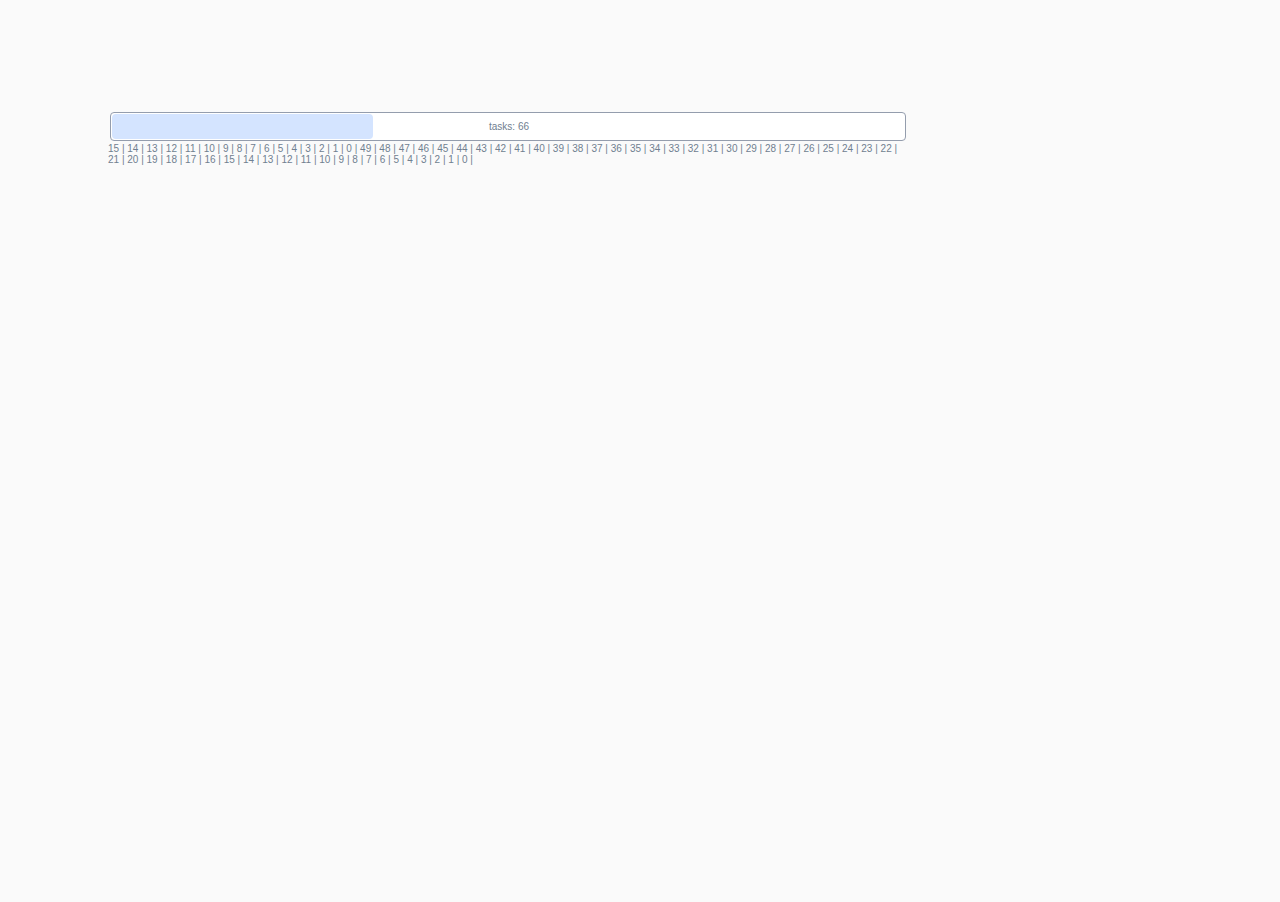
<file: test_async_queue.html>
﻿<html>
<head>
	<meta http-equiv="Content-Type" content="text/html; charset=utf-8">
	
	<link rel="stylesheet" href="style.css" type="text/css" media="screen">
	<!--<script src="http://raphaeljs.com/raphael.js" type="text/javascript" charset="utf-8"></script>-->
	<script src="js/raphael.js" type="text/javascript" charset="utf-8"></script>
	
	<script src="js/jquery/jquery.js" type="text/javascript" charset="utf-8"></script>
	<script src="js/jquery/jquery.progressbar.js" type="text/javascript" charset="utf-8"></script>
	<script src="js/jquery/jquery.asyncqueue.js" type="text/javascript" charset="utf-8"></script>
	
	<script src="js/Color.js" type="text/javascript" charset="utf-8"></script>
	<script src="js/Polyline.js" type="text/javascript" charset="utf-8"></script>
	<script src="js/ActivityImpl.js" type="text/javascript" charset="utf-8"></script>
	<script src="js/LineBreakMeasurer.js" type="text/javascript" charset="utf-8"></script>
	<script src="js/ProcessDiagramGenerator.js" type="text/javascript" charset="utf-8"></script>
	<script src="js/ProcessDiagramCanvas.js" type="text/javascript" charset="utf-8"></script>
	
	<style type="text/css" media="screen">
		span.digit-red{
			color: red;
		}
		span.digit-blue{
			color: blue;
		}
	</style>
</head>
<body>
<div class="wrapper">
	<div style="top: 100px; left:100px; position: absolute; width: 800px;">
		<div id="pb1"></div>
		<div id="queue"></div>
	</div>
	<div id="overlayBox" >
		<div id="diagramBreadCrumbs" class="diagramBreadCrumbs" onmousedown="return false" onselectstart="return false"></div>
		<div id="diagramHolder" class="diagramHolder"></div>
		<div class="diagram-info" id="diagramInfo"></div>
	</div>
</div>
<script language='javascript'>
var DiagramGenerator = {};
var pb1;
$(document).ready(function(){
	var progress = 0;
	
	var fblue = function(i){
		//console.log("", i);
		var v = $("#queue").html();
		$("#queue").html("<span class='digit-blue'>" + i + "</span>" + " | " + v);
	};
	
	var f = function(a, color){
		//console.log("", a);
		var v = $("#queue").html();
		if (color) a = "<span class='"+color+"'>" + a + "</span>";
		$("#queue").html(a + " | " + v);
		
		progress++;
		pb1.value(progress);
	}
	
	var q = new $.AsyncQueue();
	q.onComplete(function(){
		//console.log("COMPLETE!!!");
		var v = $("#queue").html();
		$("#queue").html("COMPLETE!!!" + " | " + v);
	});
	q.pause();
	
	
	/*
	for (var i=9000; i<9500; i++) {
		var fx = function(ix){
			q.addParallel(function (q) {
				f(ix);
			});
		}(i);
	}
	*/
	
	for (var i=0; i<50; i++) {
		var fx = function(ix){

			q.add(function (q) {
				f(ix);
			});
		}(i);
	}
	
	
	var arr = [];
	for (var i=3000; i<3050; i++) {
		arr.push(i);
	}
	q.add(arr,function (q, obj) {
		f(obj, "digit-red");
	}, 2000).add(function (q) {
		// none
	}).add(arr,function (q, obj) {
		f(obj, "digit-blue");
	}, 2000);
	
	for (var i=0; i<50; i++) {
		var fx = function(ix){
			q.add(function (q) {
				f(ix);
			});
		}(i);
	}

	pb1 = new $.ProgressBar({
		boundingBox: '#pb1',
		label: 'Progressbar!',
		on: {
			complete: function() {
				console.log("Progress Bar COMPLETE");
				this.set('label', 'complete!');
			},
			valueChange: function(e) {
				// console.log('valueChange', e.newVal);
				this.set('label', 'tasks: ' + e.newVal + '');
			}
		},
		value: 0,
		max: q.size()-1
	});
	
	console.log("START QUEUE! size: ", q.size());
	q.run();
	
	
});


</script>
</body>
</html>
</file>
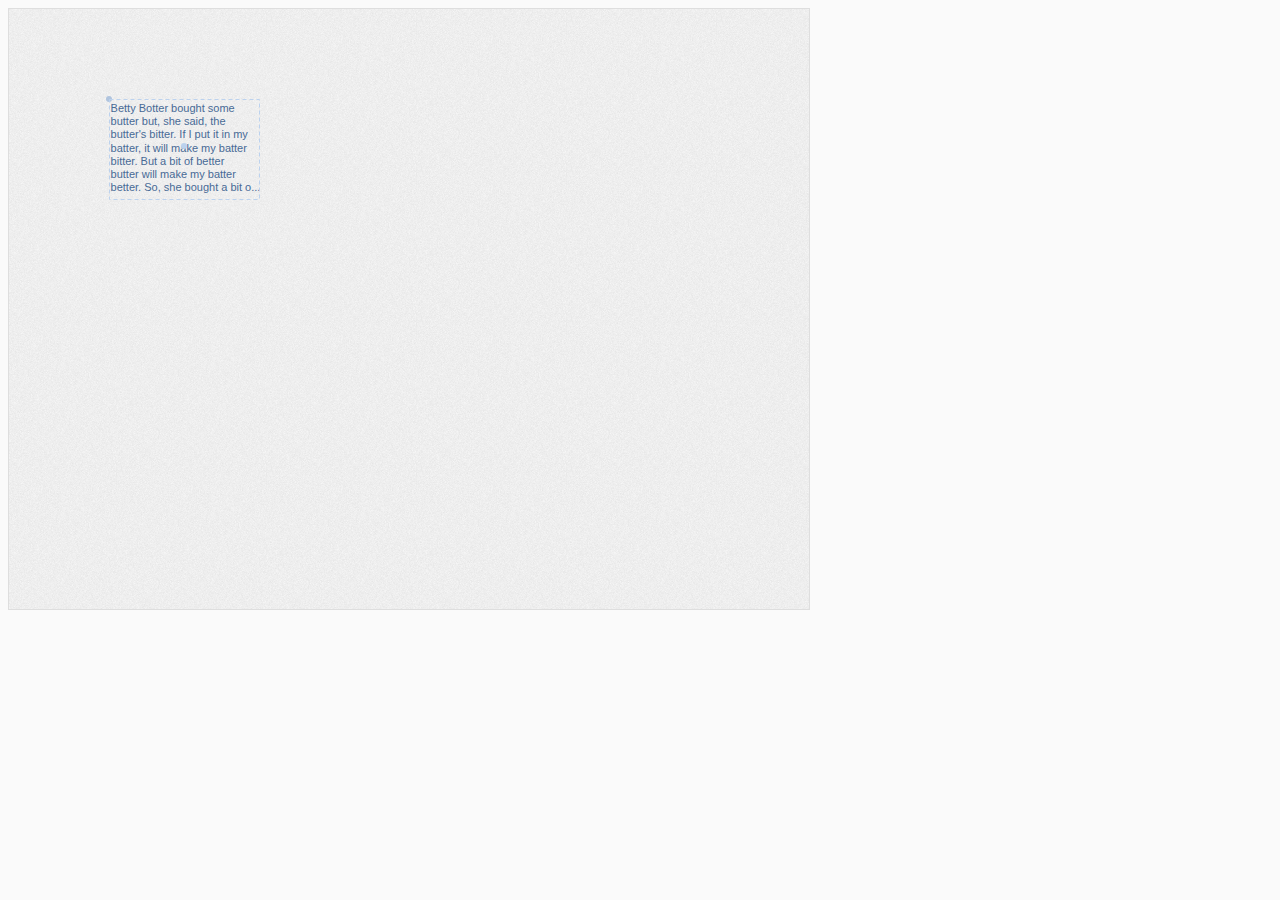
<file: test_multiline.html>
﻿<html><head>	<link rel="stylesheet" href="style.css" type="text/css" media="screen">	<!--<script src="http://raphaeljs.com/raphael.js" type="text/javascript" charset="utf-8"></script>-->	<script src="js/raphael.js" type="text/javascript" charset="utf-8"></script>	<script src="js/Color.js" type="text/javascript" charset="utf-8"></script>	<script src="js/ProcessDiagramCanvas.js" type="text/javascript" charset="utf-8"></script>	<script src="js/textlayout.js" type="text/javascript" charset="utf-8"></script>	<style type="text/css" media="screen">		#holder {			h_eight: 250px;			m_argin: -125px 0 0 -400px;			w_idth: 800px;						width:800px;			height:600px;					}	</style></head><body>		<div style="float:left; border:1px solid #dedede;">		<div id="holder"></div>	</div></body></html>
</file>
<file: style.css>
body {    background: #fafafa;    color: #708090;    /* font: 300 100.1% "Helvetica Neue", Helvetica, "Arial Unicode MS", Arial, sans-serif; */	font-family: Verdana, sans-serif, Arial;	font-size: 10px;}.wrapper{	height: 100%;	position: relative;	width: 100%;}/*#holder {    height: 480px;    width: 640px;	b_ackground: #F8F8FF;		-moz-border-radius: 10px;	-webkit-border-radius: 10px;	-webkit-box-shadow: 0 1px 3px #666;	background: #DDD url(./images/bg.png);	/* background: #DDD url(./images/checker-bg.png); * /	b_order:0px solid #dedede;}*/div.diagramHolder {	float:left; }div.diagram{	border:1px solid #dedede;	margin: 5px;	padding: 5px;	background: #FFF;}div.diagram.hidden{	display:none;}svg {	background: #DDD url(./images/bg.png);}div.diagram-info {	float:left;	position: relative;	padding: 5px;}/* Breadcrumbs */#diagramBreadCrumbs {	margin-left: 2px;	margin-right: 2px;	margin-top: 10px;}#diagramBreadCrumbs ul {	list-style: none;		background-color: white;	border: 1px solid #DEDEDE;	border-color: #C0C2C5;	margin: 0;		margin-bottom: 10px;	margin-left: 0;		-webkit-padding-start: 0px;	-moz-border-radius: 4px;	-webkit-border-radius: 4px;	border-radius: 4px;}#diagramBreadCrumbs li {	/*text-decoration: underline;*/	display: inline-block;	vertical-align: middle;	padding-left: .75em;	padding-right: 0;	cursor: pointer;}#diagramBreadCrumbs li.selected {	color: #9370DB;	color: #4876FF;	color: #4F94CD;	font-weight: bold;}#diagramBreadCrumbs li span {	background: url(images/breadcrumbs.png) no-repeat 100% 50%;	display: block;	padding: .5em 15px .5em 0;}/* Progress bar */.ui-progressbar { 	height: 25px;	/*height:2em; text-align: left; overflow: hidden; */	background: white;	border: 1px solid #949DAD;	margin: 2px;	overflow: hidden;	padding: 1px;	position: relative;	-moz-border-radius: 4px;	-webkit-border-radius: 4px;	border-radius: 4px;}.ui-progressbar .ui-progressbar-value {	m_argin: -1px;	height:100%;	background: #D4E4FF;		-moz-border-radius: 4px;	-webkit-border-radius: 4px;	border-radius: 4px;}.ui-widget-header a { color: #222222/*{fcHeader}*/; }.ui-progressbar .ui-progressbar-label{	position: absolute;	margin-top: 7px;	border:0px solid red;	width: 100%;	text-align: center;}
</file>
